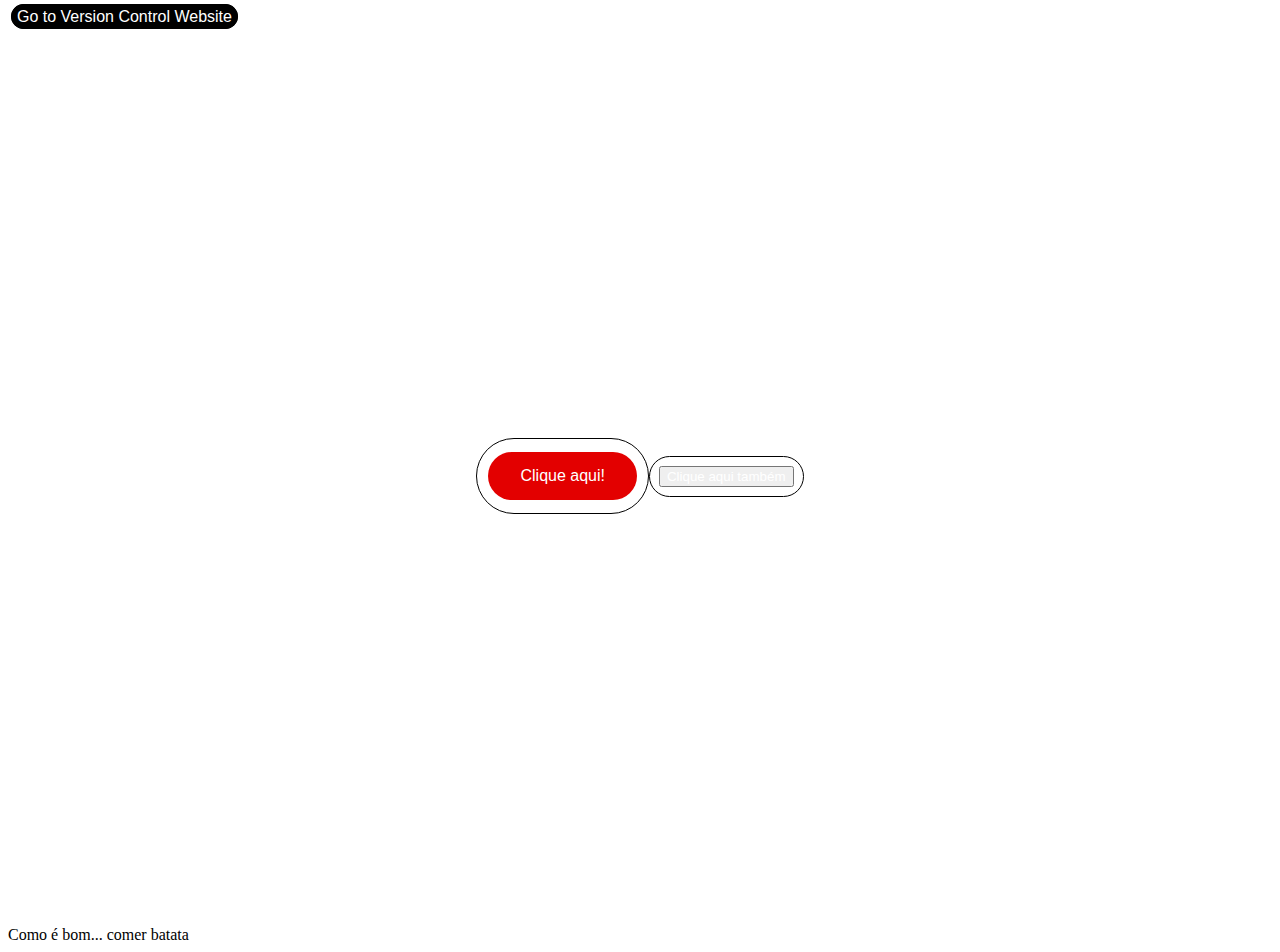
<file: index.html>
<!DOCTYPE html>
<html lang="en">
<head>
    <meta charset="UTF-8">
    <meta name="viewport" content="width=device-width, initial-scale=1.0">
    <title>Commit Main Website</title>

    <link rel="stylesheet" type="text/css" href="style.css">
</head>
<body>
    <a class="gotopage" href="version.html">Go to Version Control Website</a>

    <div class="Button-div-div">
        <div class="Button-div">
            <button class="button">
                <a href="version.html" class="button-text">Clique aqui!</a>
            </button>
        </div>
        <div class="Button-div">
            <button>
                <a href="version.html" class="button-text">Clique aqui também</a>
            </button>
        </div>
    </div>

    <div>
        <a>Como é bom... comer batata</a>
    </div>




</body>
</html>
</file>
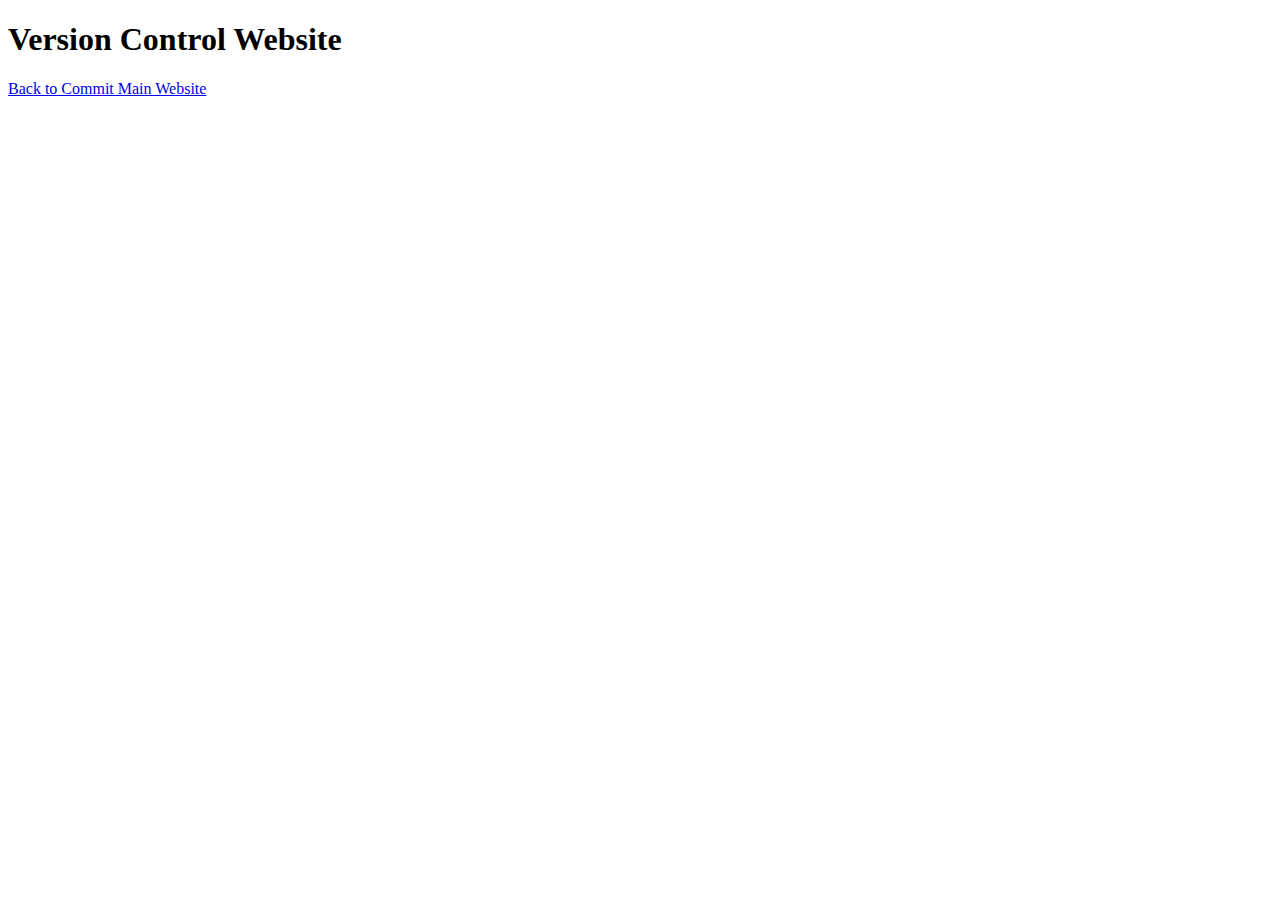
<file: version.html>
<!DOCTYPE html>
<html lang="en">
<head>
    <meta charset="UTF-8">
    <meta name="viewport" content="width=device-width, initial-scale=1.0">
    <title>Version Control Website</title>
</head>
<body>
    <h1>Version Control Website</h1>
    <a href="index.html">Back to Commit Main Website</a>
</body>
</html>
</file>
<file: style.css>
.gotopage {
    text-decoration: none;
    font-family: Arial, Helvetica, sans-serif;
    color: white;
    border: 1px solid black;
    border-radius: 20px;
    padding-left: 5px;
    padding-right: 5px;
    padding-top: 3px;
    padding-bottom: 3px;
    margin-left: 3px;
    margin-right: 3px;
    background-color: black;
}

.Button-div-div {
    display: flex;
    justify-content: center;
    align-items: center;
    height: 100vh;
    width: 100%;
}

.Button-div {
    border: 1px solid black;
    padding: 1vh 1vh 1vh;
    border-radius: 10vh;
    transition: background-color 0.3s ease;
}

.button {
    border: none;
    background-color: #e30000; /* Green */
    color: white;
    padding: 15px 32px;
    text-align: center;
    text-decoration: none;
    display: inline-block;
    font-size: 16px;
    margin: 4px 2px;
    transition-duration: 0.4s;
    cursor: pointer;
    border-radius: 10vh;
}

.button:hover {
    background-color: white; 
    color: black;
    border: 2px solid #4CAF50;
}

.button-text {
    text-decoration: none;
    color: white;
}
</file>
